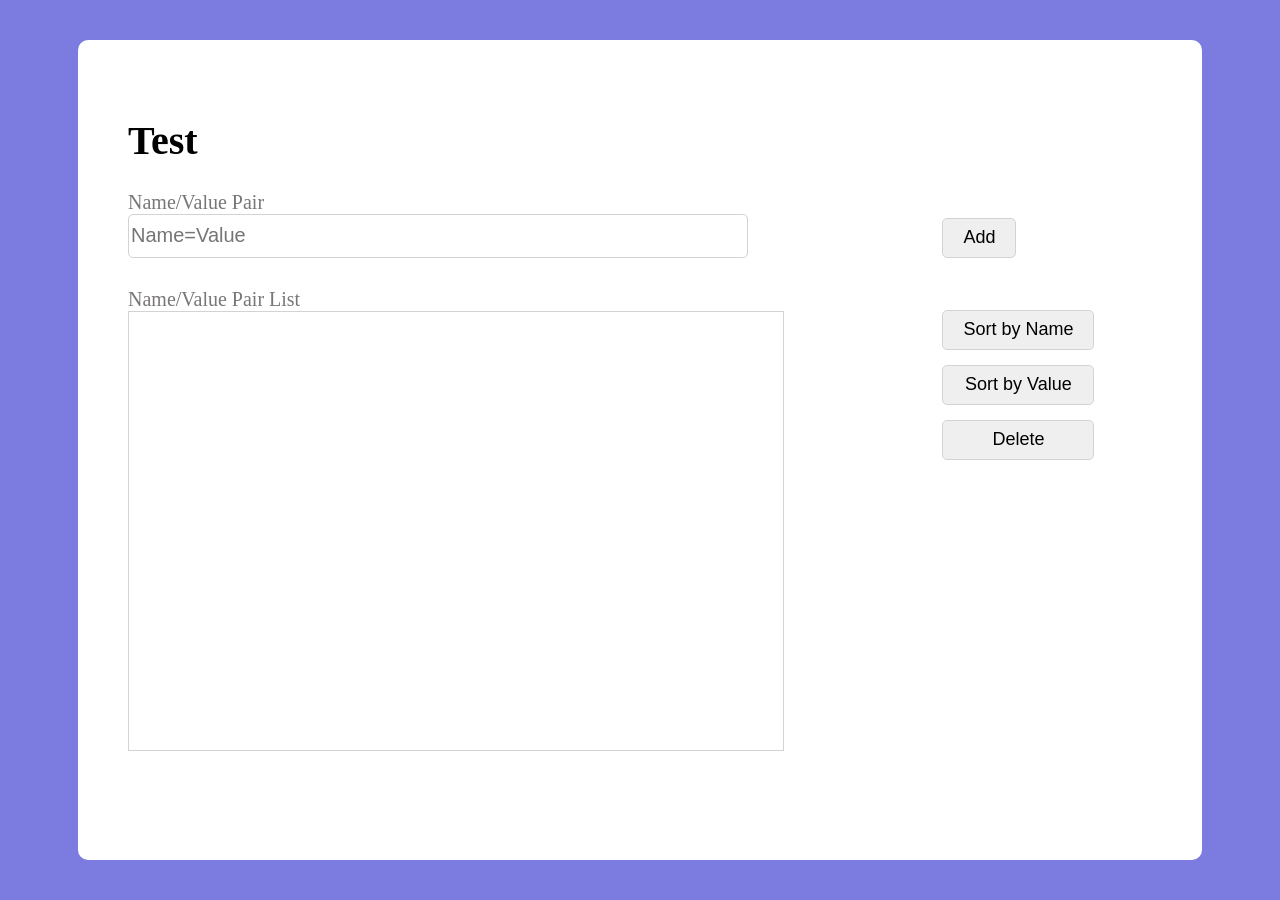
<file: task1/index.html>
<!doctype html>
<html lang="en">
<head>
    <meta charset="UTF-8">
    <meta name="viewport"
          content="width=device-width, user-scalable=no, initial-scale=1.0, maximum-scale=1.0, minimum-scale=1.0">
    <meta http-equiv="X-UA-Compatible" content="ie=edge">
    <title>Document</title>
    <link rel="stylesheet" href="styles/styles.css">
    <link rel="stylesheet" href="styles/mobile_styles.css">
    <link rel="stylesheet" href="styles/tablet_styles.css">
</head>
<body>
<div class="wrapper">
    <h1>Test</h1>
    <form>
    <label> Name/Value Pair
        <input type="text" placeholder="Name=Value" name="keys">
    </label>
        <button id="add">Add</button>
    </form>
    <p id="error">Invalid data</p>
    <div class="container">
        <div class="getInfo">
            <p>Name/Value Pair List</p>
            <div class="infoBlock">
            </div>
        </div>
        <div class="buttonBlock">
            <button id="sortByName">Sort by Name</button>
            <button id="sortByValue">Sort by Value</button>
            <button id="delete">Delete</button>
        </div>
    </div>

</div>
<script src="main.js"></script>
</body>
</html>
</file>
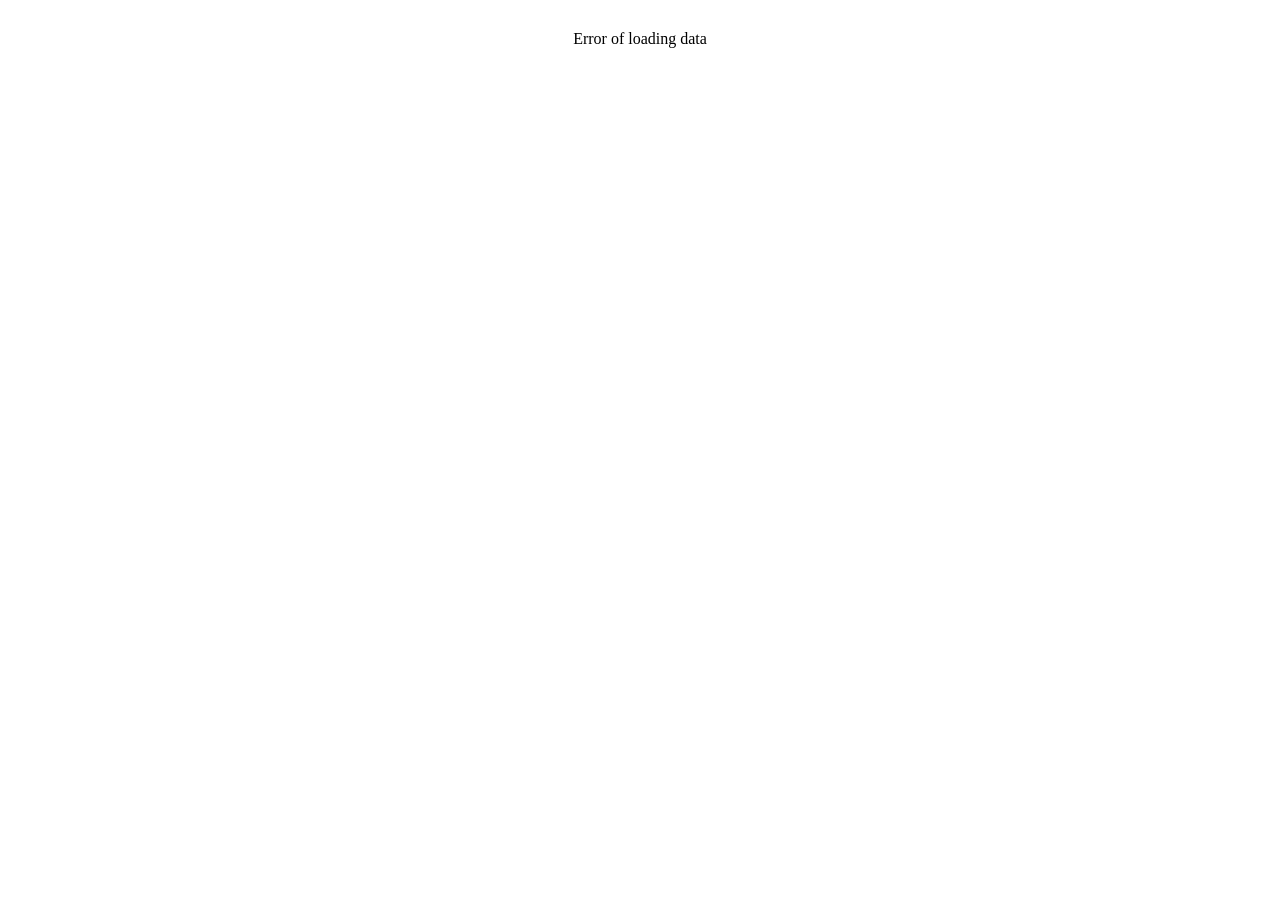
<file: task2/users/index.html>
<!doctype html>
<html lang="en">
<head>
    <meta charset="UTF-8">
    <meta name="viewport"
          content="width=device-width, user-scalable=no, initial-scale=1.0, maximum-scale=1.0, minimum-scale=.0">
    <meta http-equiv="X-UA-Compatible" content="ie=edge">
    <title>Document</title>
    <link rel="stylesheet" href="index.css">
</head>
<body>
<div class="container"></div>
<script src="index.js"></script>
</body>
</html>
</file>
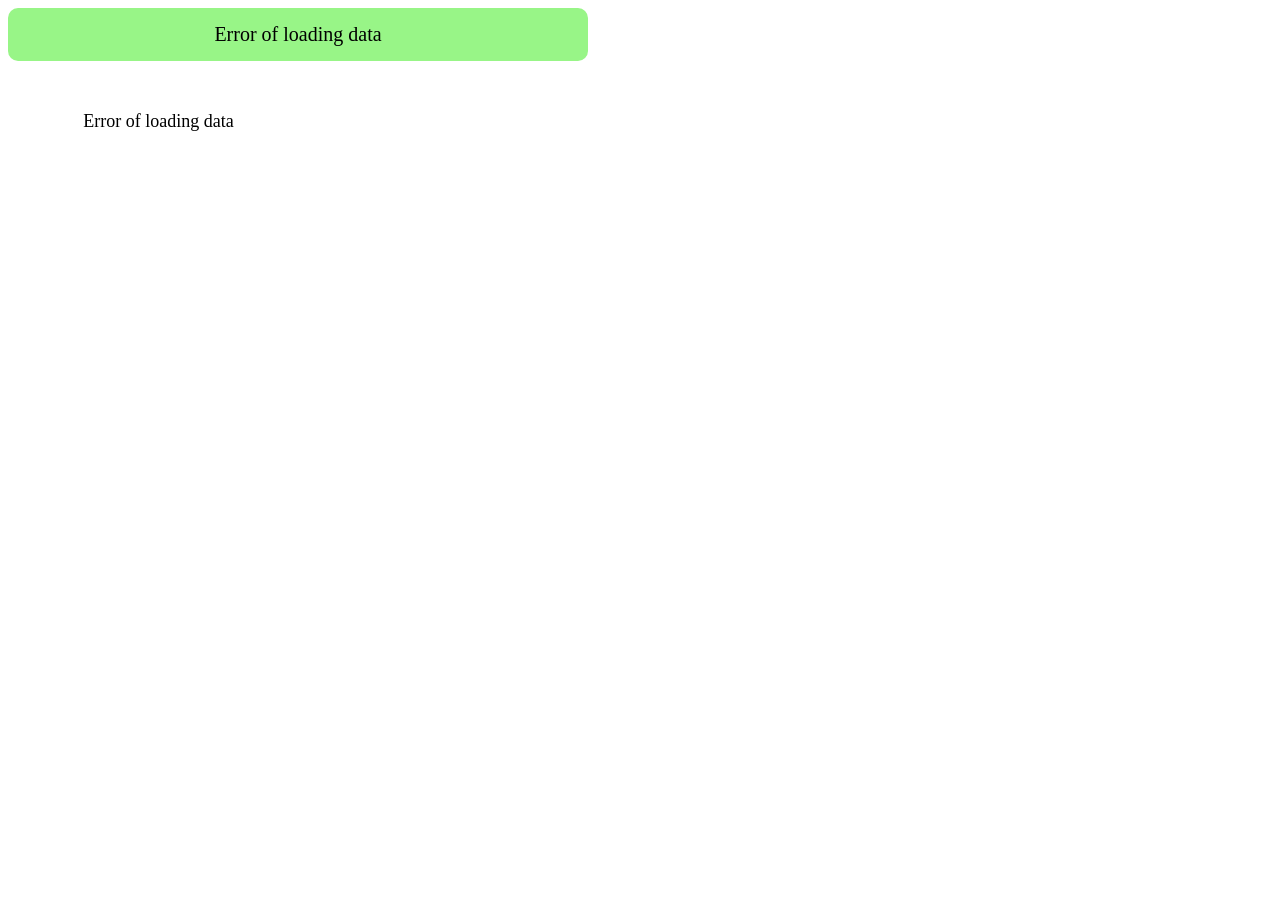
<file: task2/post-details/post-details.html>
<!doctype html>
<html lang="en">
<head>
    <meta charset="UTF-8">
    <meta name="viewport"
          content="width=device-width, user-scalable=no, initial-scale=1.0, maximum-scale=1.0, minimum-scale=.0">
    <meta http-equiv="X-UA-Compatible" content="ie=edge">
    <title>Post-Details</title>
    <link rel="stylesheet" href="post-details.css">
</head>
<body>
<script src="post-details.js"></script>
</body>
</html>
</file>
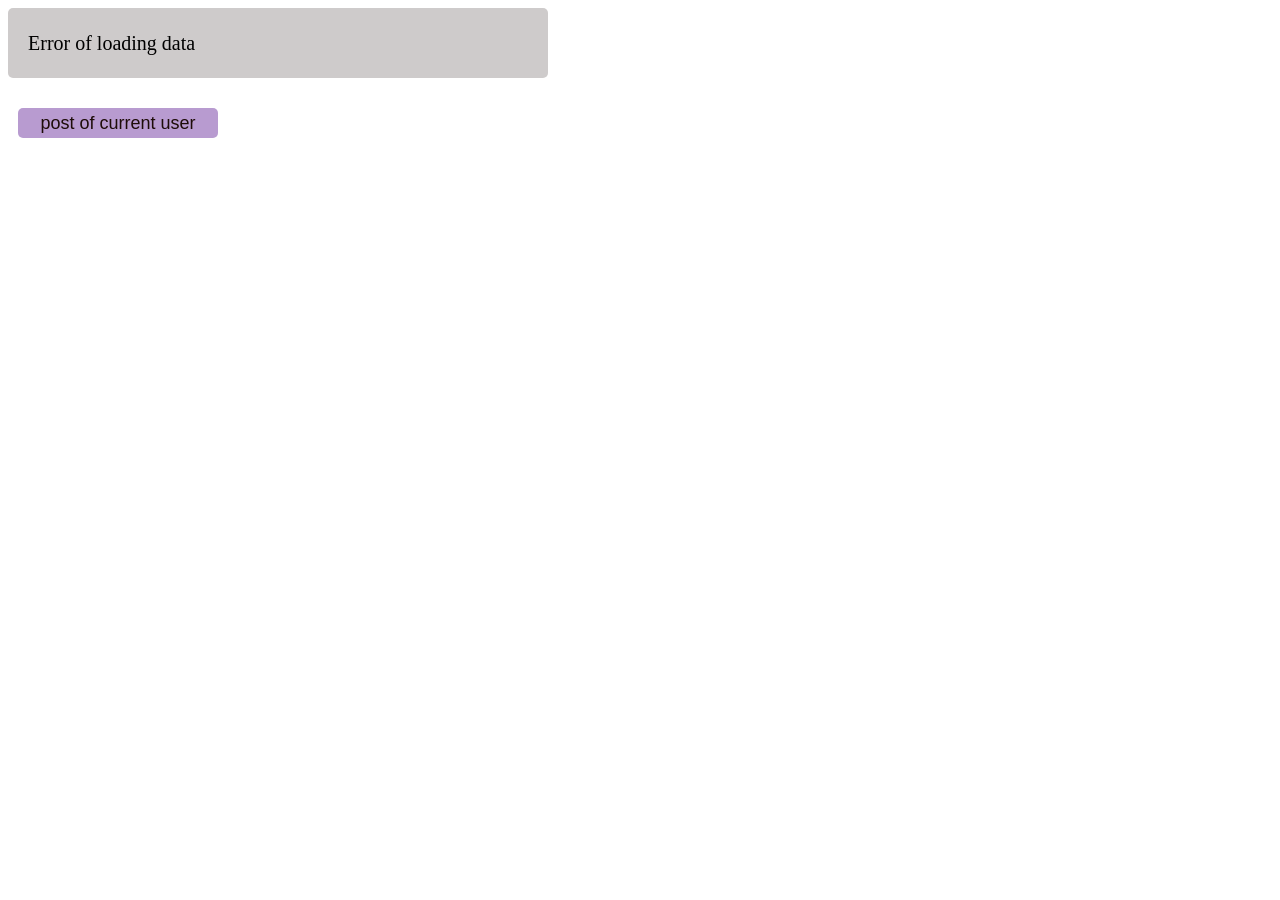
<file: task2/user-details/user-details.html>
<!doctype html>
<html lang="en">
<head>
    <meta charset="UTF-8">
    <meta name="viewport"
          content="width=device-width, user-scalable=no, initial-scale=1.0, maximum-scale=1.0, minimum-scale=.0">
    <meta http-equiv="X-UA-Compatible" content="ie=edge">
    <title>User-Details</title>
    <link rel="stylesheet" href="user-details.css">
</head>
<body>
<div id="wrapper">
    <div class="userBlock"></div>
    <button>post of current user</button>
    <div class="postContainer"></div>
</div>
<script src="user-details.js"></script>
</body>
</html>
</file>
<file: task1/styles/styles.css>
body{
    width: 100vw;
    height: 100vh;
    display: flex;
    align-items: center;
    justify-content: center;
    background-color: #7b7be0;
    margin: 0;
    box-sizing: border-box;
}
.wrapper{
    width: 80%;
    height: 80%;
    display: flex;
    flex-direction: column;
    background-color: white;
    padding: 50px;
    font-size: 20px;
    border-radius: 10px;
}
#error{
    display: none;
    color: red;
    margin: 0;
}
.wrapper form{
    display: flex;
    align-items: flex-end;
    width: 100%;
    gap: 200px;
}
.wrapper form label{
    display: flex;
    flex-direction: column;
    width: 60%;
    color: #797676;
}
form label input{
    display: inline-block;
    width: 100%;
    height: 40px;
    border-radius: 5px;
    border: 1px solid lightgrey;
    font-size: 20px;
}

button{
    font-size: 18px;
    border-radius: 5px;
    border: 1px solid lightgrey;
    height: 40px;
    padding: 0 20px;
}
.container{
    width: 100%;
    display: flex;
    height: 80%;
    gap: 200px;
    margin-top: 30px;
}
.buttonBlock{
    display: flex;
    flex-direction: column;
    gap: 15px;
    padding-top: 22px;
}
.getInfo {
    height: 80%;
    width: 60%;
}
.getInfo p{
    margin: 0;
    color: #797676;
}
.infoBlock{
    width: 100%;
    height: 100%;
    border: 1px solid lightgrey;
    overflow: hidden;
    padding: 10px 20px;
}
</file>
<file: task1/styles/mobile_styles.css>
@media screen and (max-width: 480px){
    .wrapper{
        font-size: 16px;
        padding: 20px;
    }
    .wrapper form{
        gap: 50px;
    }
    form label input{
        height: 30px;
        font-size: 16px;
    }
    button{
        font-size: 16px;
        height: 30px;
    }
    .container{
       display: flex;
        flex-direction: column;
        gap: 50px;
    }
    .getInfo{
        width: 100%;
    }
    .buttonBlock{
        padding: 0;
        display: flex;
        align-items: center;
    }
    .buttonBlock button{
        width: 60%;

    }
}
</file>
<file: task1/styles/tablet_styles.css>
@media  screen and (min-width: 481px) and (max-width: 768px){
    .wrapper{
        padding: 30px;
    }
    .wrapper form{
        gap: 50px;
    }
    .container{
        gap: 50px;
    }
    button{
        padding: 0 10px;
    }
}



@media  screen and (min-width: 769px) and (max-width: 1279px){
  .wrapper form{
      gap: 120px;
  }
    .container{
        gap: 120px;
    }
    button{
        padding: 0 10px;
    }
}
</file>
<file: task2/users/index.css>
.container{
    display: flex;
    gap: 50px;
    flex-wrap: wrap;
    justify-content: center;
    margin-top: 30px;
}
.userBlock{
    width: 40%;
    height: 100px;
    border: 1px solid lightgrey;
    background-color: rgba(68, 63, 79, 0.33);
    display: flex;
    align-items: center;
    justify-content: space-around;
    flex-direction: column;
    border-radius: 10px;
}
a{
    color: #443f4f;
    font-size: 20px;
    border-radius: 5px;
    text-decoration: none;
}
</file>
<file: task2/post-details/post-details.css>
.postBlock{
    background-color: #98f587;
    width: 550px;
    font-size: 20px;
    padding: 15px;
    border-radius: 10px;
    margin-bottom: 50px;
    text-align: center;
}
.commentContainer{
    display: grid;
    grid-template-columns: repeat(4, 1fr);
    gap: 20px;
    text-align: center;
    font-size: 18px;
}
.comment{
    background-color: rgba(162, 246, 150, 0.7);
    padding-left: 10px;
}
</file>
<file: task2/user-details/user-details.css>
/*body{*/
/*    background-color: rgba(245, 210, 236, 0.66);*/
/*    height: 100vh;*/
/*    display: flex;*/
/*    align-items: center;*/
/*}*/
#wrapper{
    width: 100%;
    display: flex;
    flex-direction: column;
    gap: 20px;
}
.userBlock{
    line-height: 1.5;
    font-size: 20px;
    background-color: #cecbcb;
    padding: 20px;
    border-radius: 5px;
    width: 500px;
}
.insideDiv{
    margin-left: 15px;
}
button{
    font-size: 18px;
    height: 30px;
    width: 200px;
    background-color: #b89bd0;
    color: #1d0c08;
    margin: 10px;
    border: none;
    border-radius: 5px;
}
.postContainer{
    display: grid;
    grid-template-columns: repeat(5, 1fr);
    justify-content: center;
    margin: 0 auto;
    gap: 20px;
    width: 90%;
}
.post{
    background-color:#cecbcb;
    font-size: 18px;
    border-radius: 10px;
    display: flex;
    flex-direction: column;
    align-items: center;
    justify-content: space-around;
    margin-bottom: 10px;
}
.post p{
    padding-left: 10px;
    margin: 0;
}
.post a{
    color: #443f4f;
}
</file>
